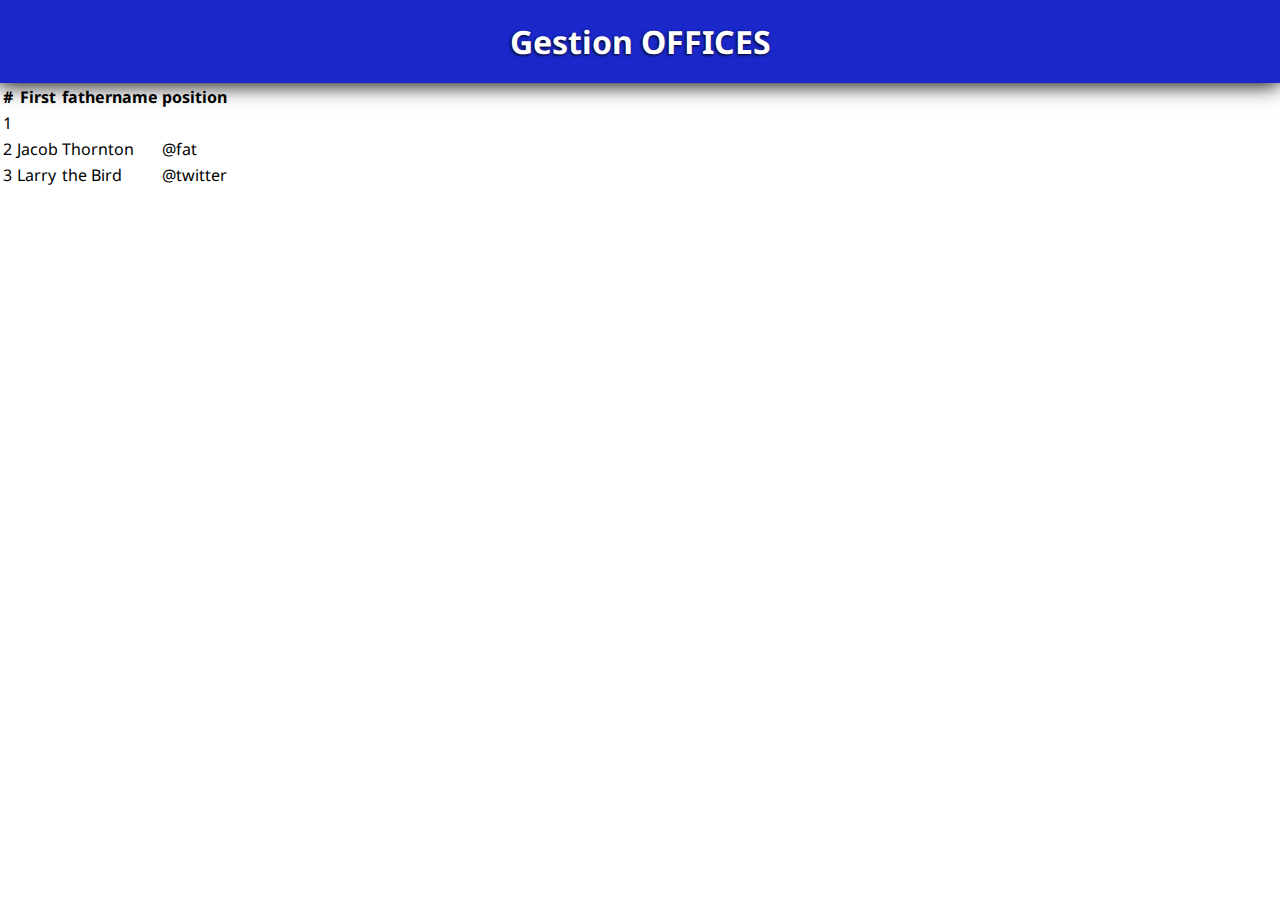
<file: index.html>
<!DOCTYPE html>
<html>
  <head>
    <meta charset="utf-8">
    <meta name="viewport" content="width=device-width, initial-scale=1.0">
    <title>CRUD-APP</title>
     <!-- Bootstrap CSS -->
  <link rel="stylesheet" href="https://cdn.jsdelivr.net/npm/bootstrap@4.6.0/dist/css/bootstrap.min.css" integrity="sha384-B0vP5xmATw1+K9KRQjQERJvTumQW0nPEzvF6L/Z6nronJ3oUOFUFpCjEUQouq2+l" crossorigin="anonymous">


    <link rel="stylesheet" href="style.css">
    <link href="https://fonts.googleapis.com/css?family=Droid+Sans" rel="stylesheet">
  </head>
  <body>
    <header>
    <h1 class="heading">Gestion OFFICES</h1>
   
  </header>

    <!-- <ul class="studentsList">
        <h2 class="stdname"></h2>
        <h3 class="stdFname"></h3>
        <h4 class="position"></h4>
        
        <input type="hidden" name="" value="" class="stdid">
    </ul> -->
    
    <table class="studentsList">
      <thead>
        <tr>
          <th scope="col">#</th>
          <th scope="col">First</th>
          <th scope="col">fathername</th>
          <th scope="col">position</th>
        </tr>
      </thead>
      <tbody>
        <tr>
          <td scope="row">1</td>
          <td class="stdname"></td>
          <td class="stdFname"></td>
          <td class="position"></td>
        </tr>
        <tr>
          <td scope="row">2</td>
          <td>Jacob</td>
          <td>Thornton</td>
          <td>@fat</td>
        </tr>
        <tr>
          <td scope="row">3</td>
          <td>Larry</td>
          <td>the Bird</td>
          <td>@twitter</td>
        </tr>
      </tbody>
    </table>

 





    <script src="https://code.jquery.com/jquery-3.5.1.slim.min.js" integrity="sha384-DfXdz2htPH0lsSSs5nCTpuj/zy4C+OGpamoFVy38MVBnE+IbbVYUew+OrCXaRkfj" crossorigin="anonymous"></script>
<script src="https://cdn.jsdelivr.net/npm/bootstrap@4.6.0/dist/js/bootstrap.bundle.min.js" integrity="sha384-Piv4xVNRyMGpqkS2by6br4gNJ7DXjqk09RmUpJ8jgGtD7zP9yug3goQfGII0yAns" crossorigin="anonymous"></script>

  </body>
  <script
  src="https://code.jquery.com/jquery-3.2.1.min.js"
  integrity="sha256-hwg4gsxgFZhOsEEamdOYGBf13FyQuiTwlAQgxVSNgt4="
  crossorigin="anonymous"></script>
  <script src="studentapp.js"></script>
</html>
</file>
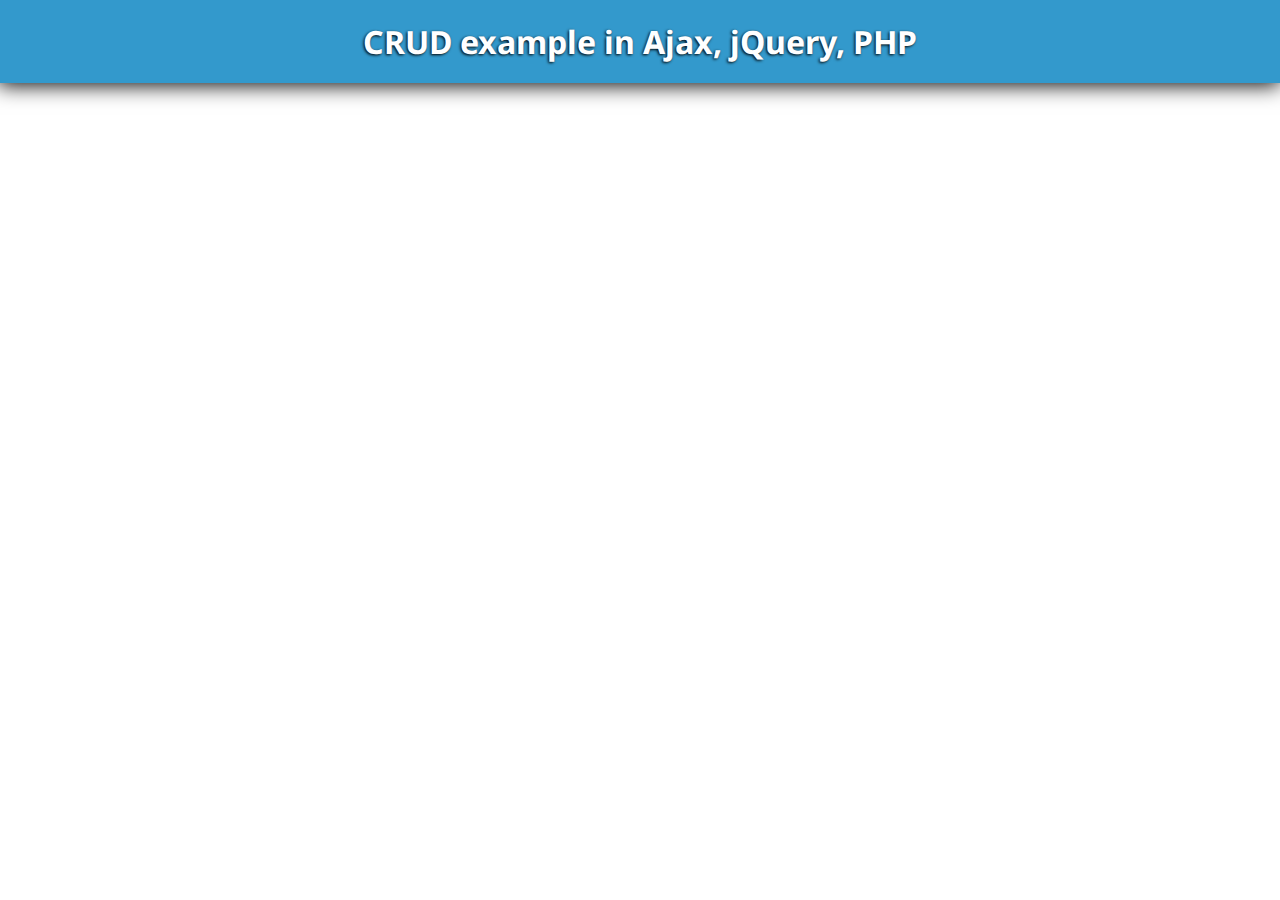
<file: Prototype 1/index.html>
<!DOCTYPE html>
<html>
  <head>
    <meta charset="utf-8">
    <meta name="viewport" content="width=device-width, initial-scale=1.0">
    <title>CRUD-APP</title>
    <link rel="stylesheet" href="style.css">
    <link href="https://fonts.googleapis.com/css?family=Droid+Sans" rel="stylesheet">
  </head>
  <body>
    <header>
    <h1 class="heading">CRUD example in Ajax, jQuery, PHP</h1>
   
  </header>

    <ul class="studentsList">
        <h2 class="stdname"></h2>
        <h3 class="stdFname"></h3>
        <h4 class="stdrollno"></h4>
        <h5 class="stddegree"></h5>
        <h6 class="stdbranch"></h6>
        <input type="hidden" name="" value="" class="stdid">
    </ul>


  </body>
  <script
  src="https://code.jquery.com/jquery-3.2.1.min.js"
  integrity="sha256-hwg4gsxgFZhOsEEamdOYGBf13FyQuiTwlAQgxVSNgt4="
  crossorigin="anonymous"></script>
  <script src="studentapp.js"></script>
</html>
</file>
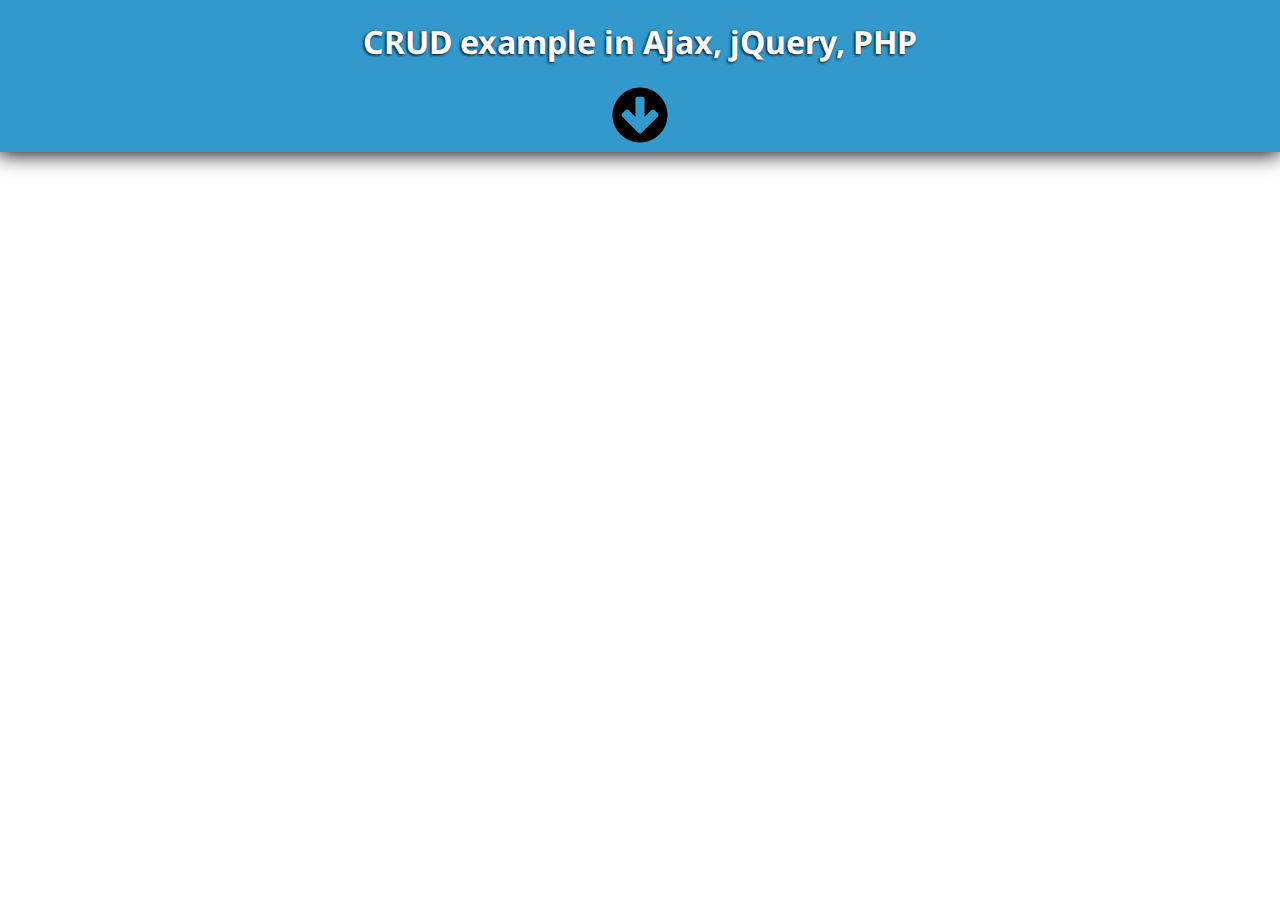
<file: Prototype-2/index.html>
<!DOCTYPE html>
<html>
  <head>
    <meta charset="utf-8">
    <meta name="viewport" content="width=device-width, initial-scale=1.0">
    <title>CRUD-APP</title>
    <link rel="stylesheet" href="style.css">
    <link href="https://fonts.googleapis.com/css?family=Droid+Sans" rel="stylesheet">
  </head>
  <body>
    <header>
    <h1 class="heading">CRUD example in Ajax, jQuery, PHP</h1>
    <div class="arrow">
      <center><img src="./images/downarrow.png" class="downArrow"/></center>
    </div>
  </header>
  
    <ul class="studentsList">
        <h2 class="stdname"></h2>
        <h3 class="stdFname"></h3>
        <h4 class="stdrollno"></h4>
        <h5 class="stddegree"></h5>
        <h6 class="stdbranch"></h6>
        <input type="hidden" name="" value="" class="stdid">
    </ul>
    <h2 class="editForm-head" style="display:none">Edit-student-form</h2>
    <div class="edit-form">
      <h2 class="addForm-head">Edit-Form</h2>
      <img src="./images/close.png" alt="" class="close">
      <input type="hidden" name="" value="" class="sid">
      <label>Name</label>
      <input type="text" name="" value="" class="studentName"><br>
      <label>Father's name</label>
      <input type="text" name="" value="" class="studentFname"><br>
      <label>Rollno</label>
      <input type="text" name="" value="" class="studentRollno"><br>
      <label>Degree</label>
      <input type="text" name="" value="" class="studentDegree"><br>
      <label>Branch</label>
      <input type="text" name="" value="" class="studentBranch"><br>
      <input type="submit" name="" value="save student" class="save-student">
    </div>
  </body>
  <script
  src="https://code.jquery.com/jquery-3.2.1.min.js"
  integrity="sha256-hwg4gsxgFZhOsEEamdOYGBf13FyQuiTwlAQgxVSNgt4="
  crossorigin="anonymous"></script>
  <script src="studentapp.js"></script>
</html>
</file>
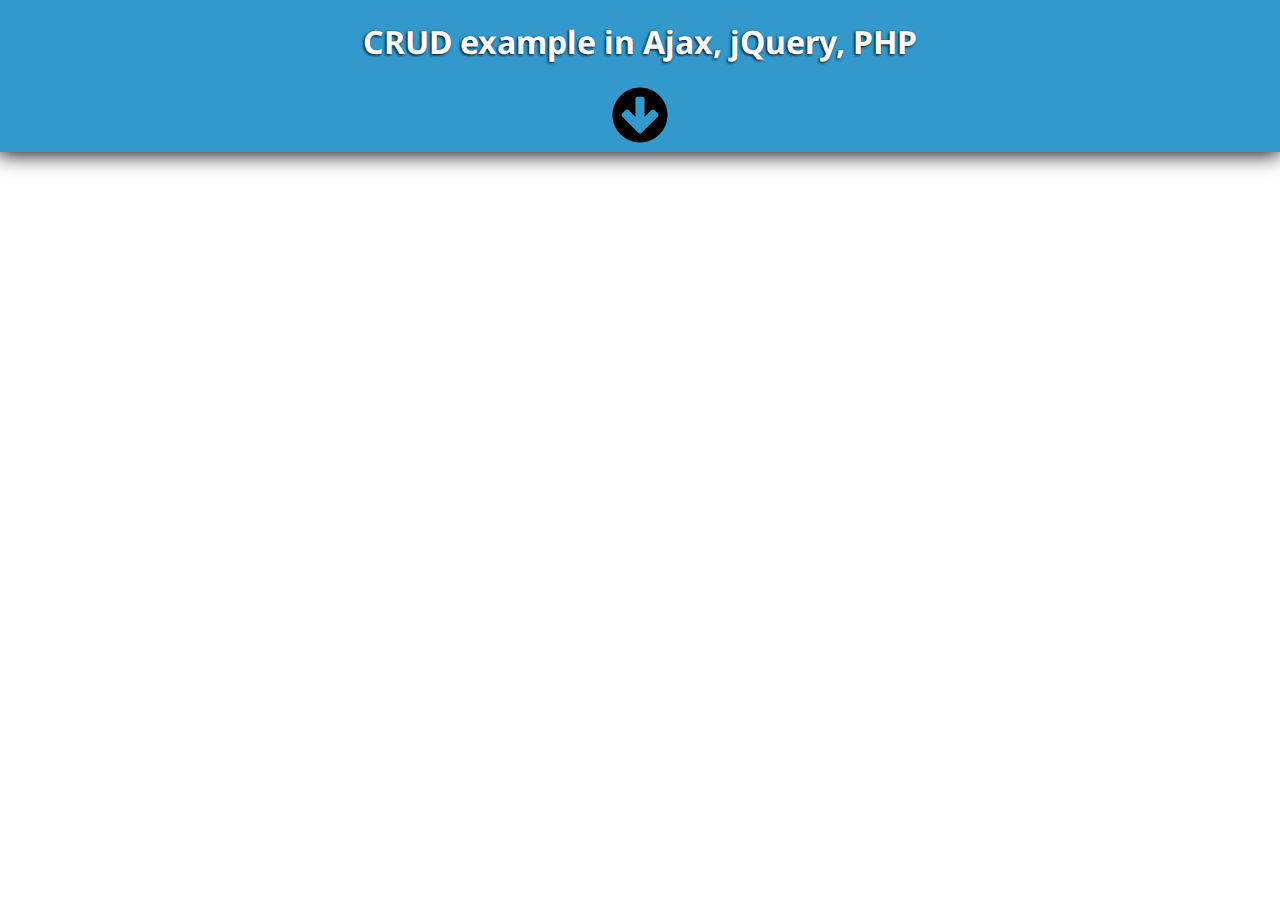
<file: Prototype2/index.html>
<!DOCTYPE html>
<html>
  <head>
    <meta charset="utf-8">
    <meta name="viewport" content="width=device-width, initial-scale=1.0">
    <title>CRUD-APP</title>
    <link rel="stylesheet" href="style.css">
    <link href="https://fonts.googleapis.com/css?family=Droid+Sans" rel="stylesheet">
  </head>
  <body>
    <header>
    <h1 class="heading">CRUD example in Ajax, jQuery, PHP</h1>
    <div class="arrow">
      <center><img src="./images/downarrow.png" class="downArrow"/></center>
    </div>
  </header>
    <div class="add-form">
      <h2 class="addForm-head">Add-Form</h2>
      <img src="./images/close.png" alt="" class="close">
      <label>Name</label>
      <input type="text" name="" value="" class="studentName"><br>
      <label>Father's name</label>
      <input type="text" name="" value="" class="studentFname"><br>
      <label>Rollno</label>
      <input type="text" name="" value="" class="studentRollno"><br>
      <label>Degree</label>
      <input type="text" name="" value="" class="studentDegree"><br>
      <label>Branch</label>
      <input type="text" name="" value="" class="studentBranch"><br>
      <input type="submit" name="" value="Add student" class="submit-student">
    </div>
    <ul class="studentsList">
        <h2 class="stdname"></h2>
        <h3 class="stdFname"></h3>
        <h4 class="stdrollno"></h4>
        <h5 class="stddegree"></h5>
        <h6 class="stdbranch"></h6>
        <input type="hidden" name="" value="" class="stdid">
    </ul>
    <h2 class="editForm-head" style="display:none">Edit-student-form</h2>
    <div class="edit-form">
      <h2 class="addForm-head">Edit-Form</h2>
      <img src="./images/close.png" alt="" class="close">
      <input type="hidden" name="" value="" class="sid">
      <label>Name</label>
      <input type="text" name="" value="" class="studentName"><br>
      <label>Father's name</label>
      <input type="text" name="" value="" class="studentFname"><br>
      <label>Rollno</label>
      <input type="text" name="" value="" class="studentRollno"><br>
      <label>Degree</label>
      <input type="text" name="" value="" class="studentDegree"><br>
      <label>Branch</label>
      <input type="text" name="" value="" class="studentBranch"><br>
      <input type="submit" name="" value="save student" class="save-student">
    </div>
  </body>
  <script
  src="https://code.jquery.com/jquery-3.2.1.min.js"
  integrity="sha256-hwg4gsxgFZhOsEEamdOYGBf13FyQuiTwlAQgxVSNgt4="
  crossorigin="anonymous"></script>
  <script src="studentapp.js"></script>
</html>
</file>
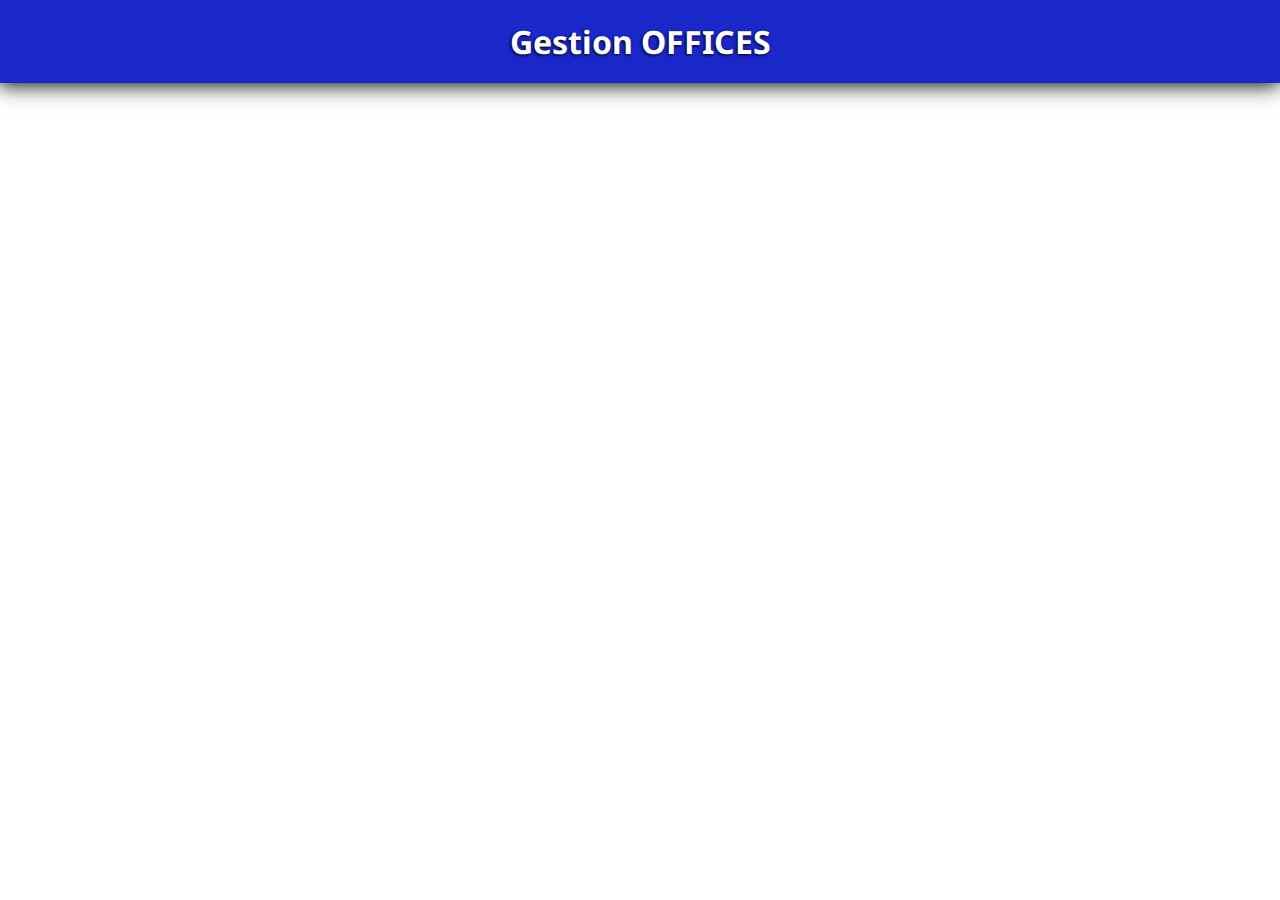
<file: index2.html>
<!DOCTYPE html>
<html>
  <head>
    <meta charset="utf-8">
    <meta name="viewport" content="width=device-width, initial-scale=1.0">
    <title>CRUD-APP</title>
     <!-- Bootstrap CSS -->
     <link rel="stylesheet" href="https://stackpath.bootstrapcdn.com/bootstrap/4.5.0/css/bootstrap.min.css" integrity="sha384-9aIt2nRpC12Uk9gS9baDl411NQApFmC26EwAOH8WgZl5MYYxFfc+NcPb1dKGj7Sk" crossorigin="anonymous">
     <link rel="stylesheet" href="https://stackpath.bootstrapcdn.com/font-awesome/4.7.0/css/font-awesome.min.css" integrity="sha384-wvfXpqpZZVQGK6TAh5PVlGOfQNHSoD2xbE+QkPxCAFlNEevoEH3Sl0sibVcOQVnN" crossorigin="anonymous">
   
   

    <link rel="stylesheet" href="style.css">
    <link href="https://fonts.googleapis.com/css?family=Droid+Sans" rel="stylesheet">
  </head>
  <body>
    <header>
    <h1 class="heading">Gestion OFFICES</h1>
   
  </header>



  <form class="add-form" style="display: none;">
    <div class="form-row">
      <div class="col-4">
        <label for="inputName4">First Name</label>
        <input type="text" class="form-control Firstname" id="inputName4" placeholder="First name">
      </div>
    </div>
    <div class="form-row">
      <div class="col-4">
        <label for="inputLast4">Last Name</label>
        <input type="text" class="form-control Lastname"  id="inputLast4" placeholder="Last name">
      </div>
    </div>
    <div class="form-row">
      <div class="form-group col-md-4">
        <label for="inputMatricule4">Matricule</label>
        <input type="number" class="form-control Matricule" id="inputMatricule4" placeholder="Matricule">
      </div>
    </div>
    <div class="form-row">
      <div class="form-group col-md-4">
        <label for="inputEmail4">Email</label>
        <input type="email" class="form-control Email" id="inputEmail4" placeholder="Email">
      </div>
    </div>
    <button type="submit" class="btn btn-primary submit">ADD FORMER</button>
  </form>





 <!-- JS, Popper.js, and jQuery -->
 <script src="https://ajax.googleapis.com/ajax/libs/jquery/3.5.1/jquery.min.js"></script>
 <script src="https://cdn.jsdelivr.net/npm/popper.js@1.16.0/dist/umd/popper.min.js"></script>
 <script src="https://stackpath.bootstrapcdn.com/bootstrap/4.5.0/js/bootstrap.min.js"></script>
 <script src="studentapp.js"></script>
</html>
</file>
<file: style.css>
body{
margin: 0;
padding: 0;
/*background-color:#333366;*/
font-family: 'Droid Sans', sans-serif;
}
header{
	box-shadow: -1px 1px 20px 1px black;
}
.officesList{
	margin: 0;
	padding: 0;
}

.update-btn{
	padding: 10px;
	width: 80px;
	height: 40px;
	background-color: #1A27C9;
	color: white;
	text-align: center;
  font-size: 18px;
	border-radius: 15px;
	margin:0 10px;
}
.delete-btn{
	padding: 10px;
	width: 80px;
	height: 40px;
	background-color: rgba(236, 12, 12, 0.82);
	color: white;
	text-align: center;
	font-size: 18px;
	border-radius: 15px;
	margin: 0 25px;
}
.delete-btn:hover{
	cursor: pointer;
	background-color: rgba(236, 12, 12, 0.56);
}
.update-btn:hover{
	cursor: pointer;
	background-color:rgba(42, 42, 212, 0.57);
}
.heading{
	text-align: center;
	background-color:#1A27C9;
	width: 100%;
	height: auto;
	margin: 0;
	padding: 20px;
	color: white;
	/*box-shadow: 1px 0px 10px 4px rgba(22, 22, 23, 0.38);*/
	text-shadow: -1px 1px 3px black;
}
.addForm-head{
	text-align: center;
	padding: 10px;
	margin: 0;
	color: #3399cc;
	text-shadow: -1px 1px 3px black;
}
.arrow{
	background-color: #3399cc;
	width: 100%;
	height: auto;
}
.arrow:hover{
	cursor: pointer;
}
.add-form{
	display: none;
  width: 100%;
  height: auto;
  max-width: 500px;
  background-color:black;
  padding: 20px;
  border: 1px solid white;
  margin: 0 auto;
}
.close{
float: right;
margin-top: -70px;
margin-right: -18px;
}
*{
  box-sizing: border-box;
}
/*input-fields*/
input{
  width: 100%;
  padding: 10px;
  margin: 8px 0;
  border: none;
  font-size: 14px;
  border-radius: 5px;
}
label{
  font-size: 18px;
  color: white;
}
/*submitButton*/
.submit-student{
  padding: 10px;
  width: 100%;
  background-color:#3399cc;
  cursor: pointer;
  -webkit-border-radius:5px;
  border: none;
  font-size: 15px;
  margin: 0 auto;
  text-align: center;
  color: white;
}
.submitBtn:hover{
  background-color:#ff8533;
}
.edit-form{
	display: none;
	width: 100%;
	height: auto;
	max-width: 500px;
	background-color:black;
	padding: 20px;
	border: 1px solid white;
	margin: 0 auto;
}
.save-student{
	padding: 10px;
	width: 100%;
	background-color:#3399cc;
	cursor: pointer;
	-webkit-border-radius:5px;
	border: none;
	font-size: 15px;
	margin: 0 auto;
	text-align: center;
	color: white;
}
h2,h3,h4,h5{
	margin: 0;
	padding: 0;
}
h4,h5,h6{
	font-size: 18px;
}
h6{
	margin: 0;
	margin-bottom: 15px;
}
</file>
<file: Prototype 1/style.css>
body{
margin: 0;
padding: 0;
/*background-color:#333366;*/
font-family: 'Droid Sans', sans-serif;
}
header{
	box-shadow: -1px 1px 20px 1px black;
}
.studentsList{
	margin: 0;
	padding: 0;
}
li{
	margin:35px;
	padding:20px;
	list-style-type: none;
  border: 1px solid  #abafab;
	max-width: 300px;
	float: left;
	box-shadow: 10px 9px 16px 5px rgba(0, 0, 0, 0.24);
	background-color: rgba(11, 159, 230, 0.52);
	text-shadow: 1px 1px 5px rgba(18, 53, 224, 0.43);
}
.update-btn{
	padding: 10px;
	width: 80px;
	height: 40px;
	background-color: rgba(42, 42, 212, 0.85);
	color: white;
	text-align: center;
  font-size: 18px;
	border-radius: 15px;
	margin:0 10px;
}
.delete-btn{
	padding: 10px;
	width: 80px;
	height: 40px;
	background-color: rgba(236, 12, 12, 0.82);
	color: white;
	text-align: center;
	font-size: 18px;
	border-radius: 15px;
	margin: 0 25px;
}
.delete-btn:hover{
	cursor: pointer;
	background-color: rgba(236, 12, 12, 0.56);
}
.update-btn:hover{
	cursor: pointer;
	background-color:rgba(42, 42, 212, 0.57);
}
.heading{
	text-align: center;
	background-color:#3399cc;
	width: 100%;
	height: auto;
	margin: 0;
	padding: 20px;
	color: white;
	/*box-shadow: 1px 0px 10px 4px rgba(22, 22, 23, 0.38);*/
	text-shadow: -1px 1px 3px black;
}
.addForm-head{
	text-align: center;
	padding: 10px;
	margin: 0;
	color: #3399cc;
	text-shadow: -1px 1px 3px black;
}
.arrow{
	background-color: #3399cc;
	width: 100%;
	height: auto;
}
.arrow:hover{
	cursor: pointer;
}
.add-form{
	display: none;
  width: 100%;
  height: auto;
  max-width: 500px;
  background-color:black;
  padding: 20px;
  border: 1px solid white;
  margin: 0 auto;
}
.close{
float: right;
margin-top: -70px;
margin-right: -18px;
}
*{
  box-sizing: border-box;
}
/*input-fields*/
input{
  width: 100%;
  padding: 10px;
  margin: 8px 0;
  border: none;
  font-size: 14px;
  border-radius: 5px;
}
label{
  font-size: 18px;
  color: white;
}
/*submitButton*/
.submit-student{
  padding: 10px;
  width: 100%;
  background-color:#3399cc;
  cursor: pointer;
  -webkit-border-radius:5px;
  border: none;
  font-size: 15px;
  margin: 0 auto;
  text-align: center;
  color: white;
}
.submitBtn:hover{
  background-color:#ff8533;
}
.edit-form{
	display: none;
	width: 100%;
	height: auto;
	max-width: 500px;
	background-color:black;
	padding: 20px;
	border: 1px solid white;
	margin: 0 auto;
}
.save-student{
	padding: 10px;
	width: 100%;
	background-color:#3399cc;
	cursor: pointer;
	-webkit-border-radius:5px;
	border: none;
	font-size: 15px;
	margin: 0 auto;
	text-align: center;
	color: white;
}
h2,h3,h4,h5{
	margin: 0;
	padding: 0;
}
h4,h5,h6{
	font-size: 18px;
}
h6{
	margin: 0;
	margin-bottom: 15px;
}
</file>
<file: Prototype-2/style.css>
body{
margin: 0;
padding: 0;
/*background-color:#333366;*/
font-family: 'Droid Sans', sans-serif;
}
header{
	box-shadow: -1px 1px 20px 1px black;
}
.studentsList{
	margin: 0;
	padding: 0;
}
li{
	margin:35px;
	padding:20px;
	list-style-type: none;
  border: 1px solid  #abafab;
	max-width: 300px;
	float: left;
	box-shadow: 10px 9px 16px 5px rgba(0, 0, 0, 0.24);
	background-color: rgba(11, 159, 230, 0.52);
	text-shadow: 1px 1px 5px rgba(18, 53, 224, 0.43);
}
.update-btn{
	padding: 10px;
	width: 80px;
	height: 40px;
	background-color: rgba(42, 42, 212, 0.85);
	color: white;
	text-align: center;
  font-size: 18px;
	border-radius: 15px;
	margin:0 10px;
}
.delete-btn{
	padding: 10px;
	width: 80px;
	height: 40px;
	background-color: rgba(236, 12, 12, 0.82);
	color: white;
	text-align: center;
	font-size: 18px;
	border-radius: 15px;
	margin: 0 25px;
}
.delete-btn:hover{
	cursor: pointer;
	background-color: rgba(236, 12, 12, 0.56);
}
.update-btn:hover{
	cursor: pointer;
	background-color:rgba(42, 42, 212, 0.57);
}
.heading{
	text-align: center;
	background-color:#3399cc;
	width: 100%;
	height: auto;
	margin: 0;
	padding: 20px;
	color: white;
	/*box-shadow: 1px 0px 10px 4px rgba(22, 22, 23, 0.38);*/
	text-shadow: -1px 1px 3px black;
}
.addForm-head{
	text-align: center;
	padding: 10px;
	margin: 0;
	color: #3399cc;
	text-shadow: -1px 1px 3px black;
}
.arrow{
	background-color: #3399cc;
	width: 100%;
	height: auto;
}
.arrow:hover{
	cursor: pointer;
}
.add-form{
	display: none;
  width: 100%;
  height: auto;
  max-width: 500px;
  background-color:black;
  padding: 20px;
  border: 1px solid white;
  margin: 0 auto;
}
.close{
float: right;
margin-top: -70px;
margin-right: -18px;
}
*{
  box-sizing: border-box;
}
/*input-fields*/
input{
  width: 100%;
  padding: 10px;
  margin: 8px 0;
  border: none;
  font-size: 14px;
  border-radius: 5px;
}
label{
  font-size: 18px;
  color: white;
}
/*submitButton*/
.submit-student{
  padding: 10px;
  width: 100%;
  background-color:#3399cc;
  cursor: pointer;
  -webkit-border-radius:5px;
  border: none;
  font-size: 15px;
  margin: 0 auto;
  text-align: center;
  color: white;
}
.submitBtn:hover{
  background-color:#ff8533;
}
.edit-form{
	display: none;
	width: 100%;
	height: auto;
	max-width: 500px;
	background-color:black;
	padding: 20px;
	border: 1px solid white;
	margin: 0 auto;
}
.save-student{
	padding: 10px;
	width: 100%;
	background-color:#3399cc;
	cursor: pointer;
	-webkit-border-radius:5px;
	border: none;
	font-size: 15px;
	margin: 0 auto;
	text-align: center;
	color: white;
}
h2,h3,h4,h5{
	margin: 0;
	padding: 0;
}
h4,h5,h6{
	font-size: 18px;
}
h6{
	margin: 0;
	margin-bottom: 15px;
}
</file>
<file: Prototype2/style.css>
body{
margin: 0;
padding: 0;
/*background-color:#333366;*/
font-family: 'Droid Sans', sans-serif;
}
header{
	box-shadow: -1px 1px 20px 1px black;
}
.studentsList{
	margin: 0;
	padding: 0;
}
li{
	margin:35px;
	padding:20px;
	list-style-type: none;
  border: 1px solid  #abafab;
	max-width: 300px;
	float: left;
	box-shadow: 10px 9px 16px 5px rgba(0, 0, 0, 0.24);
	background-color: rgba(11, 159, 230, 0.52);
	text-shadow: 1px 1px 5px rgba(18, 53, 224, 0.43);
}
.update-btn{
	padding: 10px;
	width: 80px;
	height: 40px;
	background-color: rgba(42, 42, 212, 0.85);
	color: white;
	text-align: center;
  font-size: 18px;
	border-radius: 15px;
	margin:0 10px;
}
.delete-btn{
	padding: 10px;
	width: 80px;
	height: 40px;
	background-color: rgba(236, 12, 12, 0.82);
	color: white;
	text-align: center;
	font-size: 18px;
	border-radius: 15px;
	margin: 0 25px;
}
.delete-btn:hover{
	cursor: pointer;
	background-color: rgba(236, 12, 12, 0.56);
}
.update-btn:hover{
	cursor: pointer;
	background-color:rgba(42, 42, 212, 0.57);
}
.heading{
	text-align: center;
	background-color:#3399cc;
	width: 100%;
	height: auto;
	margin: 0;
	padding: 20px;
	color: white;
	/*box-shadow: 1px 0px 10px 4px rgba(22, 22, 23, 0.38);*/
	text-shadow: -1px 1px 3px black;
}
.addForm-head{
	text-align: center;
	padding: 10px;
	margin: 0;
	color: #3399cc;
	text-shadow: -1px 1px 3px black;
}
.arrow{
	background-color: #3399cc;
	width: 100%;
	height: auto;
}
.arrow:hover{
	cursor: pointer;
}
.add-form{
	display: none;
  width: 100%;
  height: auto;
  max-width: 500px;
  background-color:black;
  padding: 20px;
  border: 1px solid white;
  margin: 0 auto;
}
.close{
float: right;
margin-top: -70px;
margin-right: -18px;
}
*{
  box-sizing: border-box;
}
/*input-fields*/
input{
  width: 100%;
  padding: 10px;
  margin: 8px 0;
  border: none;
  font-size: 14px;
  border-radius: 5px;
}
label{
  font-size: 18px;
  color: white;
}
/*submitButton*/
.submit-student{
  padding: 10px;
  width: 100%;
  background-color:#3399cc;
  cursor: pointer;
  -webkit-border-radius:5px;
  border: none;
  font-size: 15px;
  margin: 0 auto;
  text-align: center;
  color: white;
}
.submitBtn:hover{
  background-color:#ff8533;
}
.edit-form{
	display: none;
	width: 100%;
	height: auto;
	max-width: 500px;
	background-color:black;
	padding: 20px;
	border: 1px solid white;
	margin: 0 auto;
}
.save-student{
	padding: 10px;
	width: 100%;
	background-color:#3399cc;
	cursor: pointer;
	-webkit-border-radius:5px;
	border: none;
	font-size: 15px;
	margin: 0 auto;
	text-align: center;
	color: white;
}
h2,h3,h4,h5{
	margin: 0;
	padding: 0;
}
h4,h5,h6{
	font-size: 18px;
}
h6{
	margin: 0;
	margin-bottom: 15px;
}
</file>
